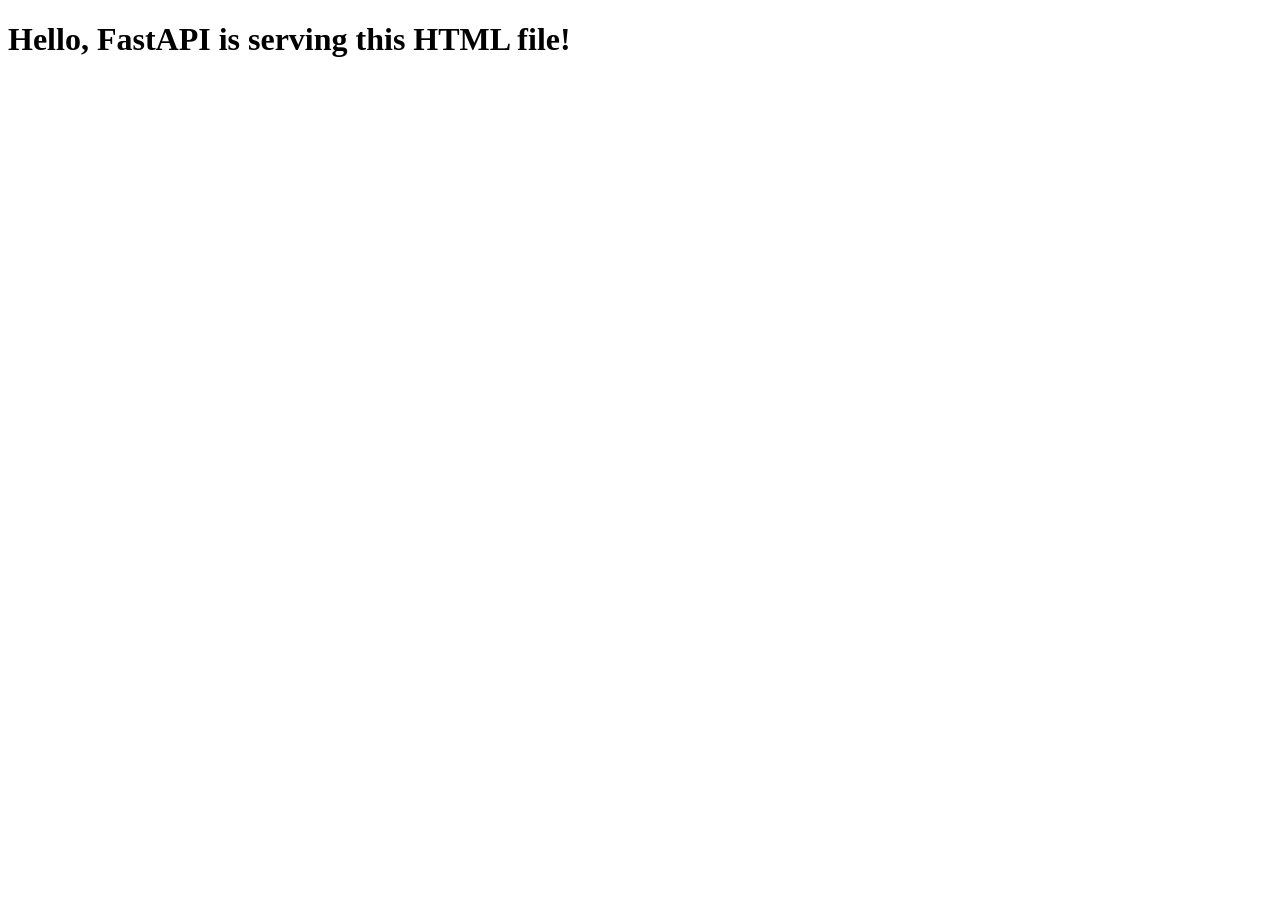
<file: templates/index.html>
<!DOCTYPE html>
<html lang="en">
<head>
    <meta charset="UTF-8">
    <meta name="viewport" content="width=device-width, initial-scale=1.0">
    <title>FastAPI Static File</title>
</head>
<body>
    <h1>Hello, FastAPI is serving this HTML file!</h1>
</body>
</html>
</file>
